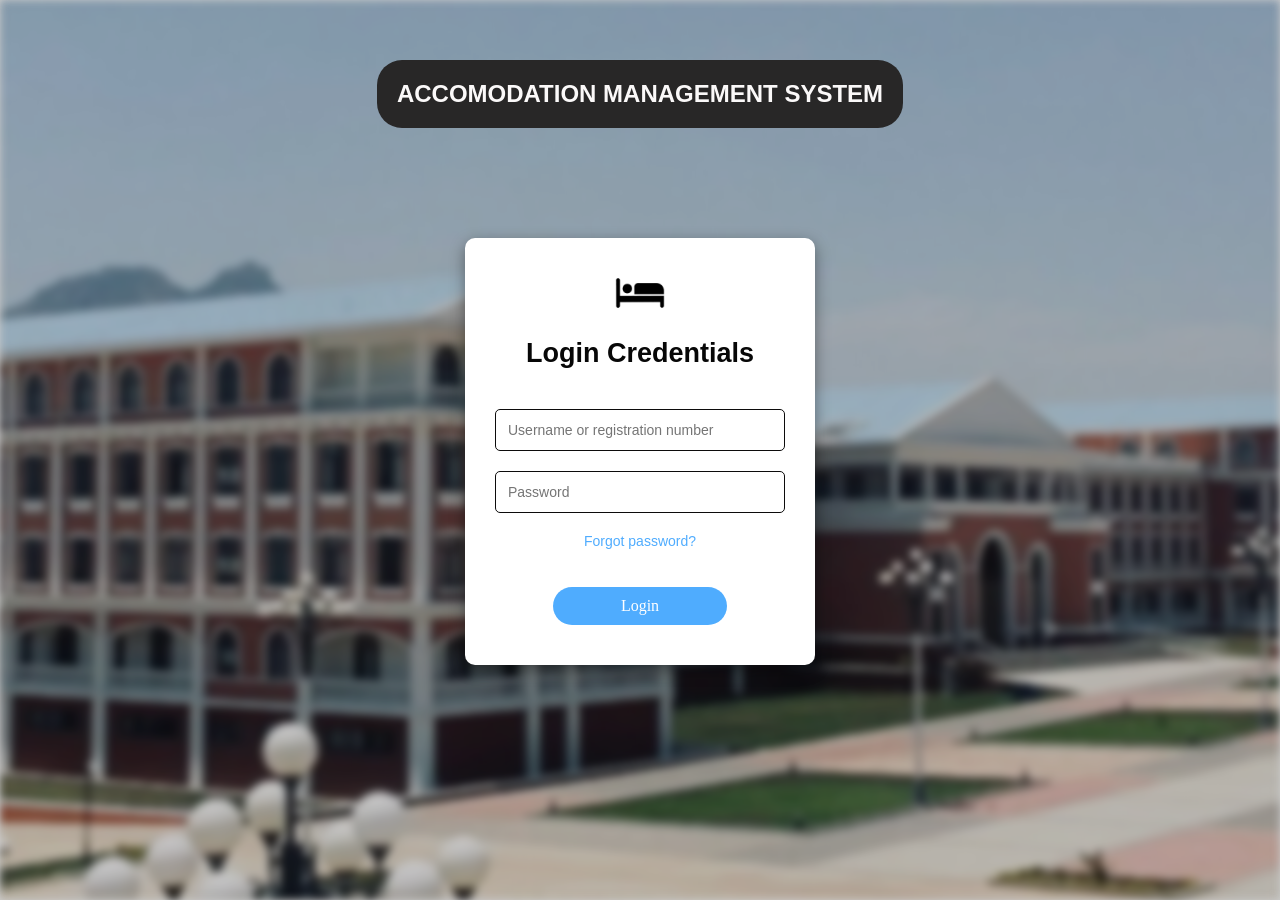
<file: frontend/index.html>
<!DOCTYPE html>
<html>
    <head>
        <link rel="stylesheet" href="css/style.css">
        <title>login/signup</title>
        
    </head>

    <body>
        <h2>ACCOMODATION MANAGEMENT SYSTEM</h2>
        <form align="center" method="post" action="verifyUser.php" style="width: 50%; margin-top: 110px;" >
            <div class="logo">
                <img src="css/download22.png" alt="logo">
             </div>
            <h1>Login Credentials</h1>

            <input type="text" name="username" placeholder="Username or registration number" required>
            <input type="password" name="userPassword" placeholder="Password" required>
            <a href="password_recovery.html">Forgot password?</a><br>
            <input type="submit" value="Login" name="submit">
            <div class="error" id="error"></div>
        </form>
        <script src="javascript/script.js"></script>
    </body>
    
</html>
</file>
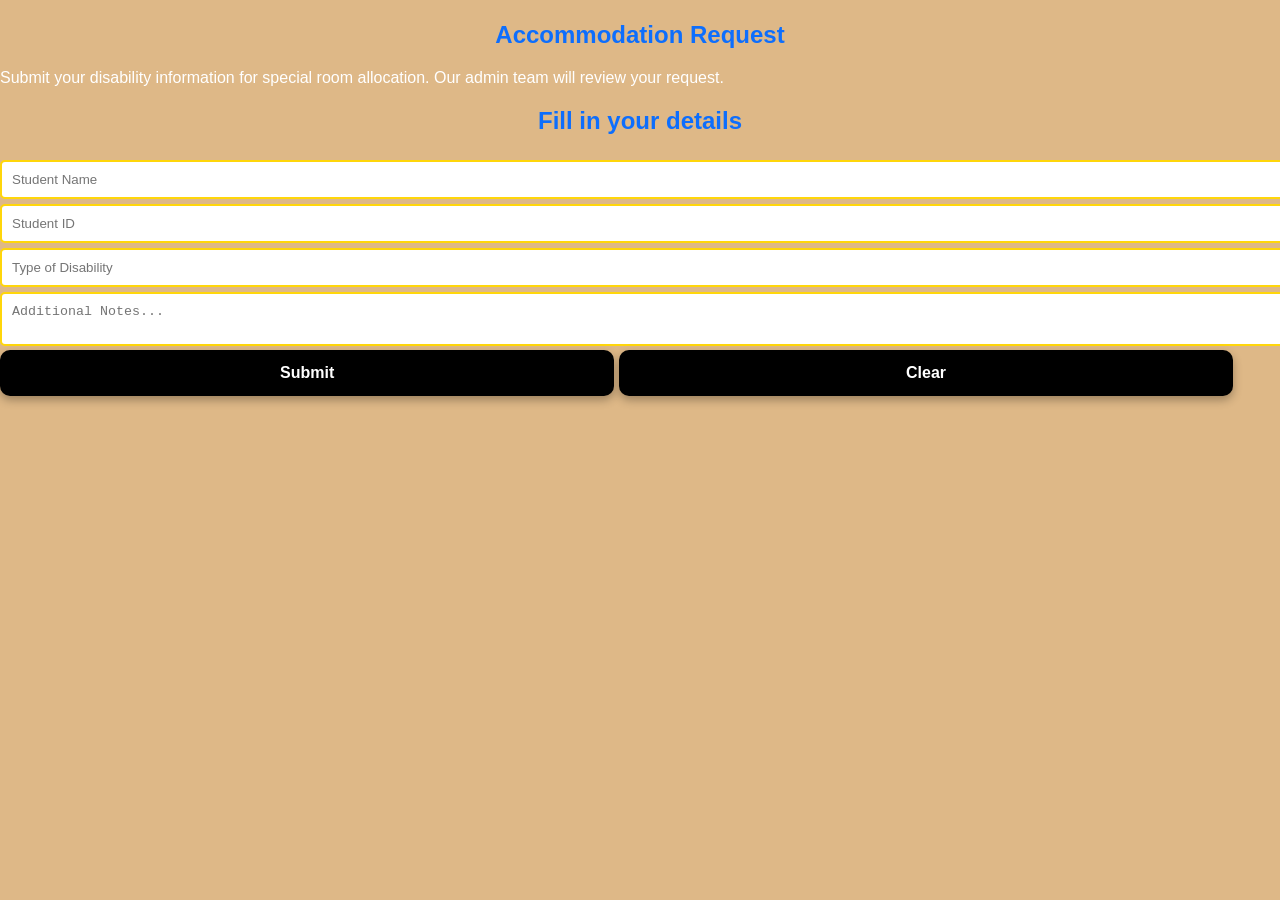
<file: frontend/pages/student/request.html>
<!DOCTYPE html>
<html>
<head>
    
    <title>Send Accommodation Request</title>

    <style>
body {
    font-family: Arial, sans-serif;
    background-color: burlywood;
    margin: 0;
    padding: 0;
}

.container {
    width: 400px;
    margin: 80px auto;
    background: white;
    padding: 30px;
    border-radius: 10px;
    box-shadow: 0px 5px 15px rgba(0,0,0,0.2);
}

h2 {
    text-align: center;
    color: #0d6efd;
    margin-bottom: 20px;
}

label {
    display: block;
    margin-top: 10px;
    font-weight: bold;
    color: #333;
}

input, textarea {
    width: 100%;
    padding: 10px;
    margin-top: 5px;
    border: 2px solid #ffd60a;
    border-radius: 5px;
    outline: none;
}

input:focus, textarea:focus {
    border-color: #0d6efd;
}

.buttons button {
    width: 48%;
    padding: 14px;
    background: #000;
    color: #fff;
    border: none;
    font-size: 16px;
    font-weight: 600;
    border-radius: 10px;
    cursor: pointer;
    position: relative;
    overflow: hidden;
    transition: all 0.3s ease;
    
    /* Depth */
    box-shadow: 0 4px 10px rgba(0,0,0,0.3);
}

/* Hover effect (lift + glow) */
.buttons button:hover {
    transform: translateY(-2px);
    box-shadow: 0 8px 18px rgba(0,0,0,0.5);
}

/* Click effect */
.buttons button:active {
    transform: scale(0.96);
    box-shadow: 0 3px 8px rgba(0,0,0,0.4);
}

/* Shine animation */
.buttons button::after {
    content: "";
    position: absolute;
    top: 0;
    left: -75%;
    width: 50%;
    height: 100%;
    background: rgba(255,255,255,0.2);
    transform: skewX(-25deg);
    transition: 0.5s;
}

.buttons button:hover::after {
    left: 125%;
}
    </style>
</head>
<body>

<div class="page">

    <!-- LEFT SIDE (branding / info) -->
    <div class="left-panel">
        <h1><i class="fa-solid fa-hospital-user"></i></h1>
        <h2>Accommodation Request</h2>
        <p style="color: white;">
            Submit your disability information for special room allocation.
            Our admin team will review your request.
        </p>
    </div>

    <!-- RIGHT SIDE (form) -->
    <div class="right-panel">
        <form action="submit_request.php" method="POST">

            <h2>Fill in your details</h2>

            <div class="input-group">
                <i class="fa fa-user"></i>
                <input type="text" name="name" placeholder="Student Name" required>
            </div>

            <div class="input-group">
                <i class="fa fa-id-card"></i>
                <input type="text" name="student_id" placeholder="Student ID" required>
            </div>

            <div class="input-group">
                <i class="fa fa-wheelchair"></i>
                <input type="text" name="disability" placeholder="Type of Disability" required>
            </div>

            <div class="input-group textarea">
                <i class="fa fa-note-sticky"></i>
                <textarea name="notes" placeholder="Additional Notes..."></textarea>
            </div>

            <div class="buttons">
                <button type="submit">Submit</button>
                <button type="reset">Clear</button>
            </div>

        </form>
    </div>

</div>

</body>
</html>
</file>
<file: frontend/css/style.css>
* {  
    margin: 0;
    padding: 0;
    box-sizing: border-box;
    font-family: Arial, sans-serif;
}

/* Body styling */
body {
    margin: 0;
    min-height: 100vh;

    display: flex;
    flex-direction: column;
    align-items: center;

    position: relative;
    overflow:scroll; 
}

/* Main heading */
h1 {
    margin-top: 20px;
    color: rgb(7, 7, 7);
    font-size:27px;
    margin-bottom: 30px;
}

/* Form container */
form {
    background: white;
    padding: 30px;
    border-radius: 10px;
    box-shadow: 0 5px 15px rgba(0,0,0,0.4);
    text-align: center;
    max-width: 350px;
}

/* Input fields */
input[type="text"],
input[type="password"] {
    width: 100%;
    padding: 12px;
    margin: 10px 0;
    border: 1px solid #0c0b0b;
    border-radius: 5px;
    font-size: 14px;
    font-family: 'Trebuchet MS', 'Lucida Sans Unicode', 'Lucida Grande', 'Lucida Sans', Arial, sans-serif;
}

/* Focus effect */
input:focus {
    border-color: #4facfe;
    outline: none;
}

/* Forgot password link */
a {
    display: block;
    margin: 10px 0;
    color: #4facfe;
    text-decoration: none;
    font-size: 14px;
    font-family:'Gill Sans', 'Gill Sans MT', Calibri, 'Trebuchet MS', sans-serif;
}

a:hover {
    text-decoration: underline;
}

/* Submit button */
input[type="submit"] {
    width: 60%;
    padding: 10px;
    background: #4facfe;
    border: none;
    border-radius: 20px;
    color: white;
    font-size: 16px;
    cursor: pointer;
    margin-top: 10px;
    font-family: Georgia, 'Times New Roman', Times, serif;
}

input[type="submit"]:hover {
    background: #007bff;
}

/* Error message */
.error {
    margin-top: 10px;
    color: red;
    font-size: 14px;
}

h2{
    margin-top: 60px;
    color: rgb(251, 249, 249);
    border-radius: 25px;
    background-color: #282727;
    padding:20px;
    font-family:'Lucida Sans', 'Lucida Sans Regular', 'Lucida Grande', 'Lucida Sans Unicode', Geneva, Verdana, sans-serif
}
.logo {
    display: flex;
    justify-content: center;
    margin-bottom: 10px;
}
.logo img {
    width: 50px;
    height: 50px;
}

/* Background image layer */
body::before {
    content: "";
    position: fixed;
    inset: 0;

    background: url("logooo.jpg") no-repeat center/cover;

    filter: blur(4px);
    z-index: -2;
}

/*we are adding an overlay and also darking the background*/
body::after {
    content: "";
    position: fixed;
    inset: 0;

    background: rgba(0, 0, 0, 0.2);
    z-index: -1;
}
</file>
